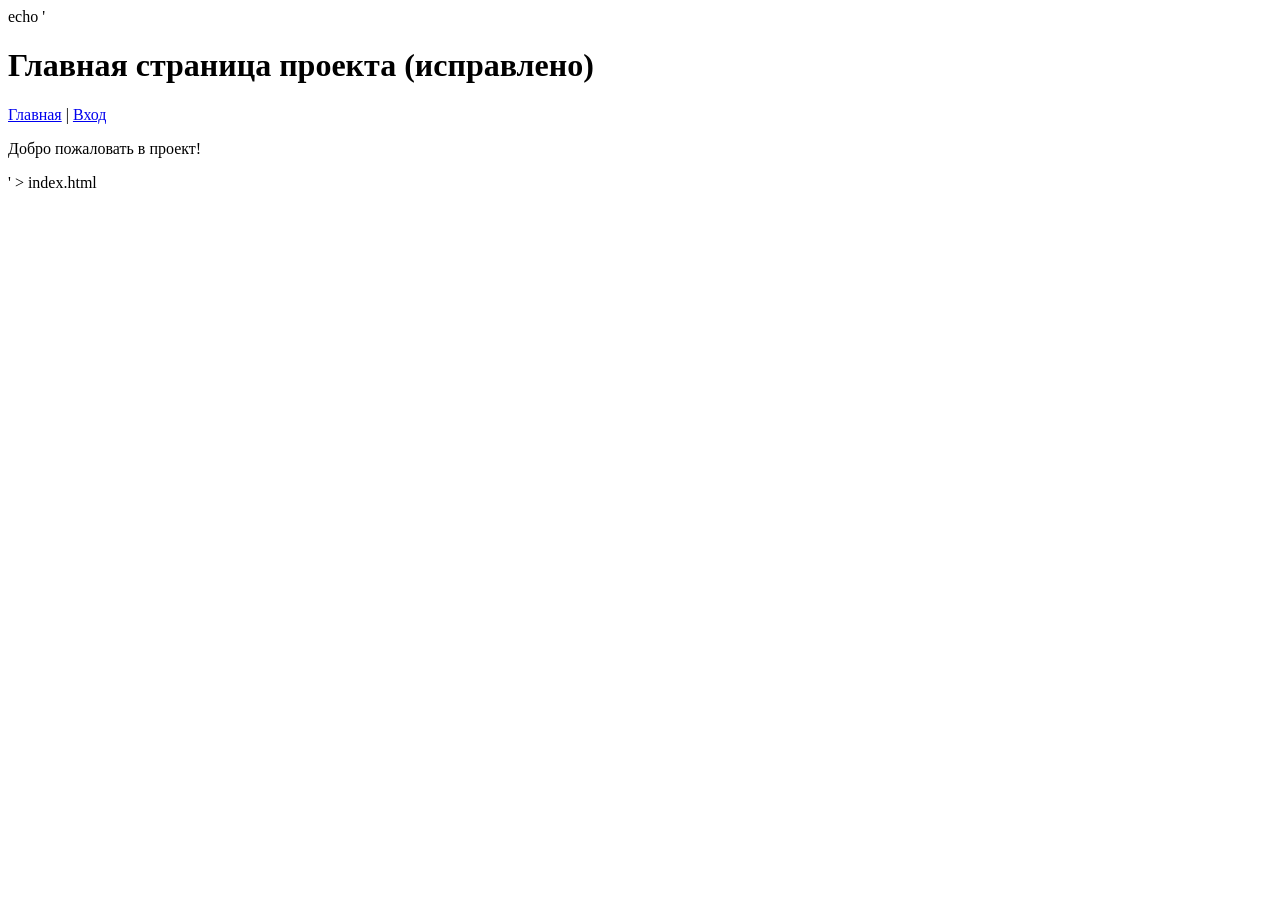
<file: index.html>
echo '<!DOCTYPE html>
<html>
<head>
    <title>Мой проект</title>
    <link rel="stylesheet" href="style.css">
</head>
<body>
    <h1>Главная страница проекта (исправлено)</h1>
    <nav>
        <a href="index.html">Главная</a> | 
        <a href="login.html">Вход</a>
    </nav>
    <p>Добро пожаловать в проект!</p>
</body>
</html>' > index.html
</file>
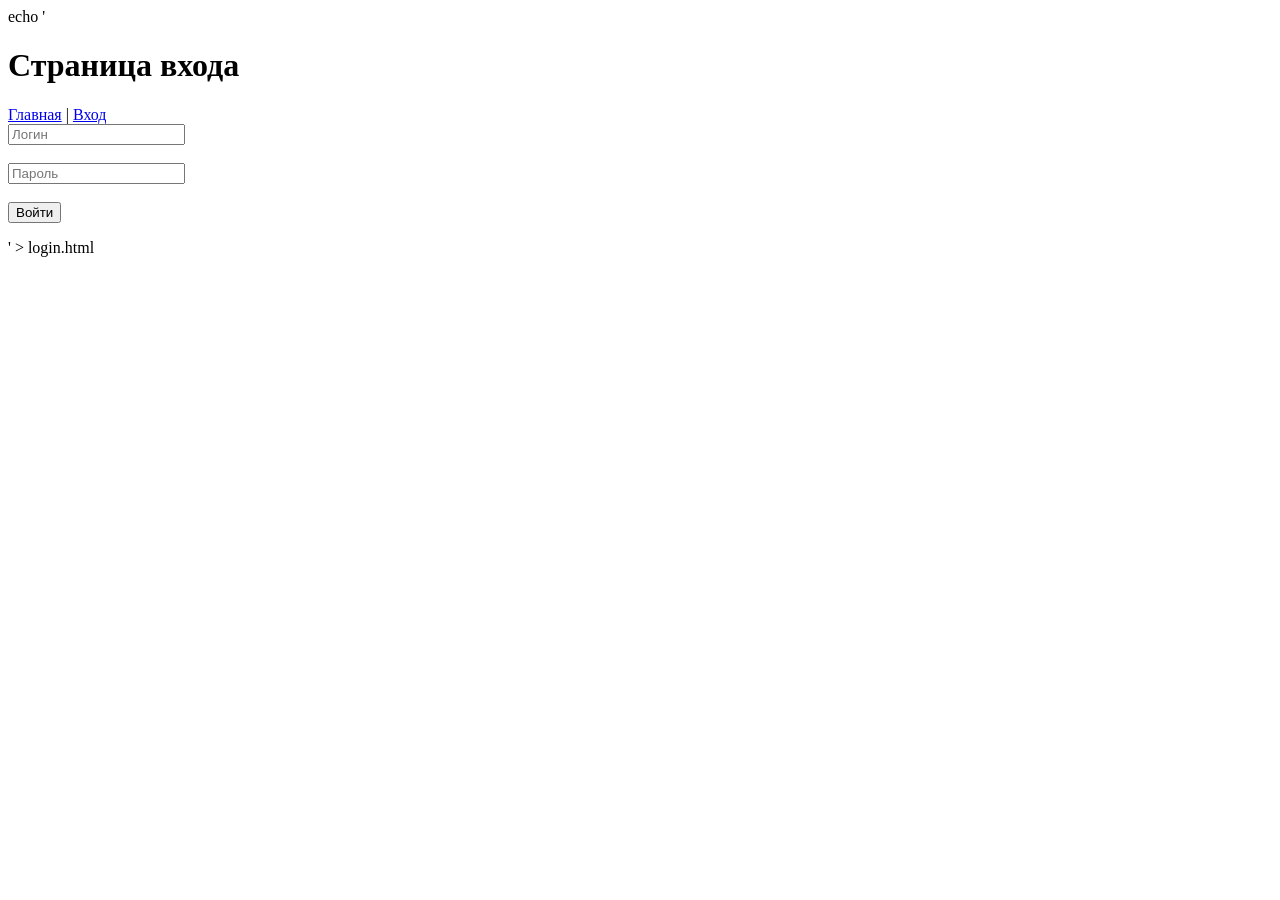
<file: login.html>
echo '<!DOCTYPE html>
<html>
<head>
    <title>Вход в систему</title>
    <link rel="stylesheet" href="style.css">
</head>
<body>
    <h1>Страница входа</h1>
    <nav>
        <a href="index.html">Главная</a> | 
        <a href="login.html">Вход</a>
    </nav>
    <form>
        <input type="text" placeholder="Логин"><br><br>
        <input type="password" placeholder="Пароль"><br><br>
        <button>Войти</button>
    </form>
</body>
</html>' > login.html
</file>
<file: style.css>
echo 'body {
    font-family: Arial, sans-serif;
    max-width: 800px;
    margin: 0 auto;
    padding: 20px;
}

h1 {
    color: #333;
}' > style.css
</file>
